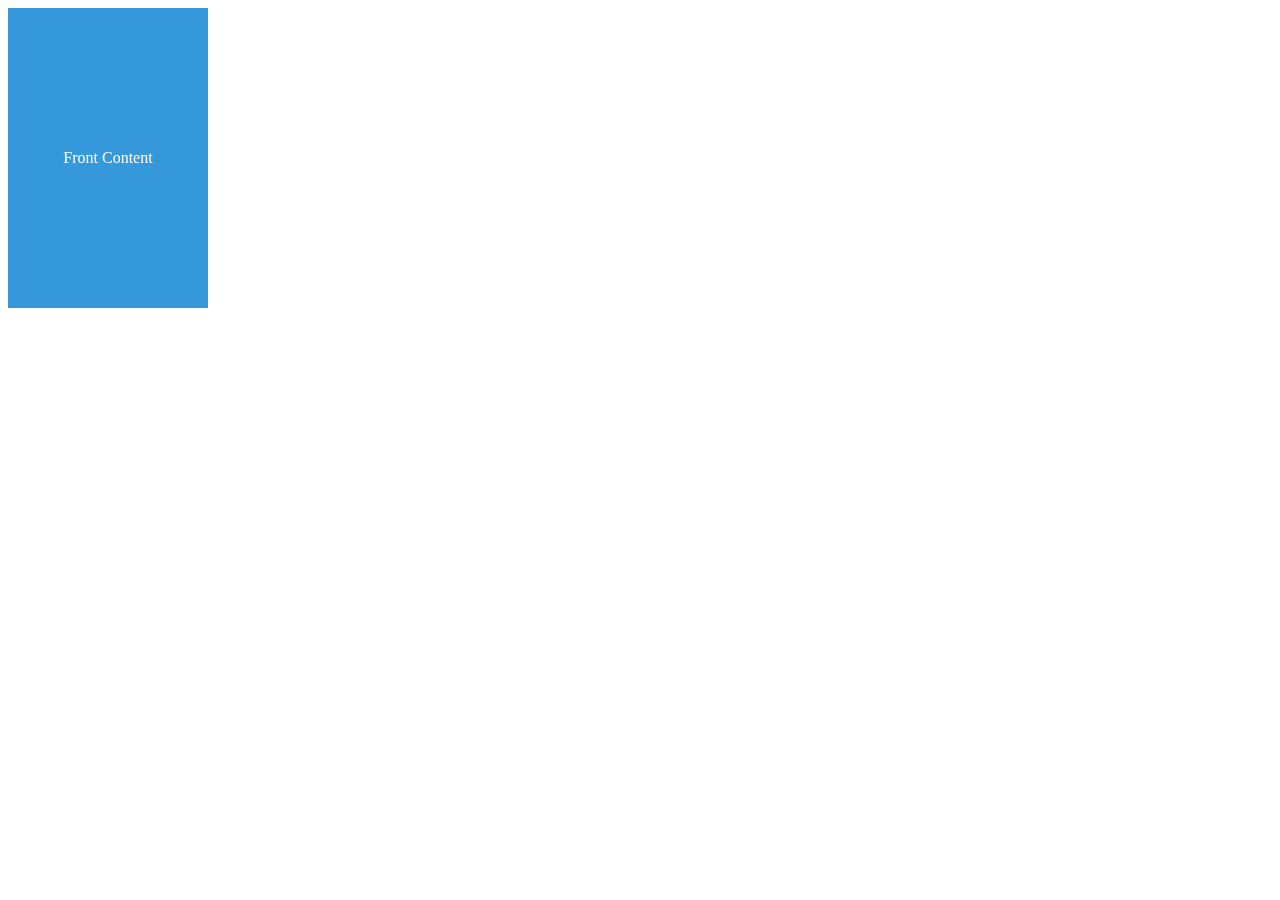
<file: card.html>
<!DOCTYPE html>
<html lang="en">

<head>
    <meta charset="UTF-8">
    <meta name="viewport" content="width=device-width, initial-scale=1.0">
    <style>
        .flip-card {
            perspective: 1000px;
            width: 200px;
            height: 300px;
            position: relative;
        }

        .flip-card-inner {
            width: 100%;
            height: 100%;
            transform-style: preserve-3d;
            transition: transform 0.5s;
        }

        .flip-card:hover .flip-card-inner {
            transform: rotateY(180deg);
        }

        .flip-card-front,
        .flip-card-back {
            width: 100%;
            height: 100%;
            position: absolute;
            backface-visibility: hidden;
        }

        .flip-card-front {
            background-color: #3498db;
            color: #fff;
            display: flex;
            justify-content: center;
            align-items: center;
        }

        .flip-card-back {
            background-color: #2ecc71;
            color: #fff;
            display: flex;
            justify-content: center;
            align-items: center;
            transform: rotateY(180deg);
        }
    </style>
</head>

<body>

    <div class="flip-card">
        <div class="flip-card-inner">
            <div class="flip-card-front">
                <p>Front Content</p>
            </div>
            <div class="flip-card-back">
                <p>Back Content</p>
            </div>
        </div>
    </div>

</body>

</html>
</file>
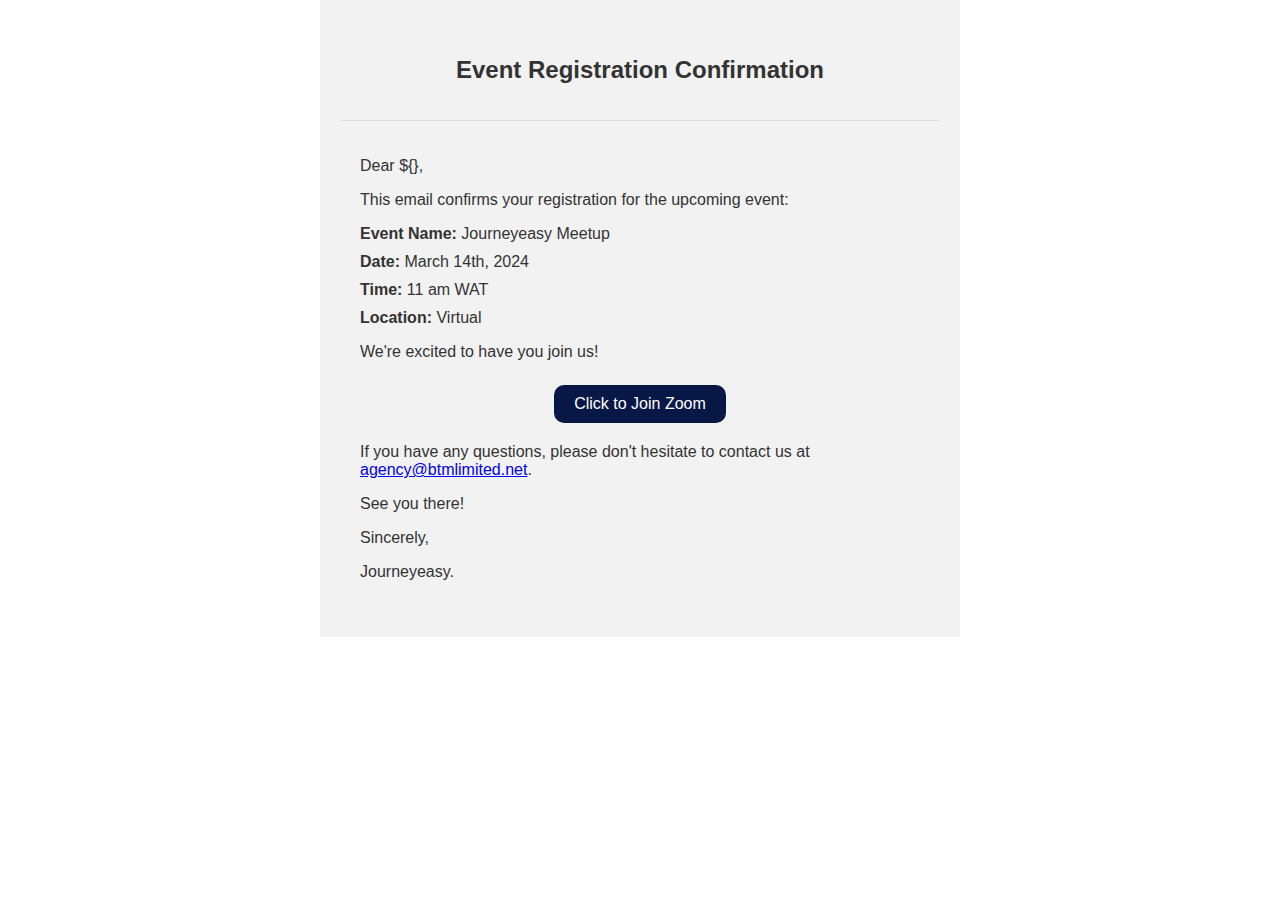
<file: template.html>
<!DOCTYPE html>
<html lang="en">
  <head>
    <meta charset="UTF-8" />
    <meta name="viewport" content="width=device-width, initial-scale=1.0" />
    <title>Event Registration Confirmation</title>
    <style>
      body {
        font-family: Arial, sans-serif;
        margin: 0;
        padding: 0;
        color: #333;
      }
      .container {
        padding: 20px;
        max-width: 600px;
        margin: 0 auto;
        background-color: #f2f2f2;
      }
      .header {
        text-align: center;
        padding: 20px 0;
        border-bottom: 1px solid #ddd;
      }
      .title {
        font-size: 24px;
      }
      .content {
        padding: 20px;
      }
      .details {
        margin-bottom: 10px;
      }
      .details span {
        font-weight: bold;
      }
      .buttons {
        text-align: center;
        margin-top: 20px;
      }
      .button {
        background-color: #071746; /* Green */
        border: none;
        color: white;
        padding: 10px 20px;
        text-align: center;
        text-decoration: none;
        display: inline-block;
        font-size: 16px;
        margin: 4px 2px;
        cursor: pointer;
        border-radius: 10px;
      }
      .button:hover {
        background-color: #2b499d;
      }
    </style>
  </head>
  <body>
    <div class="container">
      <div class="header">
        <h1 class="title">Event Registration Confirmation</h1>
      </div>
      <div class="content">
        <p>Dear ${},</p>
        <p>This email confirms your registration for the upcoming event:</p>
        <div class="details"><span>Event Name:</span> Journeyeasy Meetup</div>
        <div class="details"><span>Date:</span> March 14th, 2024</div>
        <div class="details"><span>Time:</span> 11 am WAT</div>
        <div class="details"><span>Location:</span> Virtual</div>
        <p>We're excited to have you join us!</p>
        <div class="buttons">
          <a href="[Link to Update Registration]" target="_blank" class="button"
            >Click to Join Zoom</a
          >
        </div>
        <p>
          If you have any questions, please don't hesitate to contact us at
          <a href="mailto:agency@btmlimited.net">agency@btmlimited.net</a>.
        </p>
        <p>See you there!</p>
        <p>Sincerely,</p>
        <p>Journeyeasy.</p>
      </div>
    </div>
  </body>
</html>
</file>
